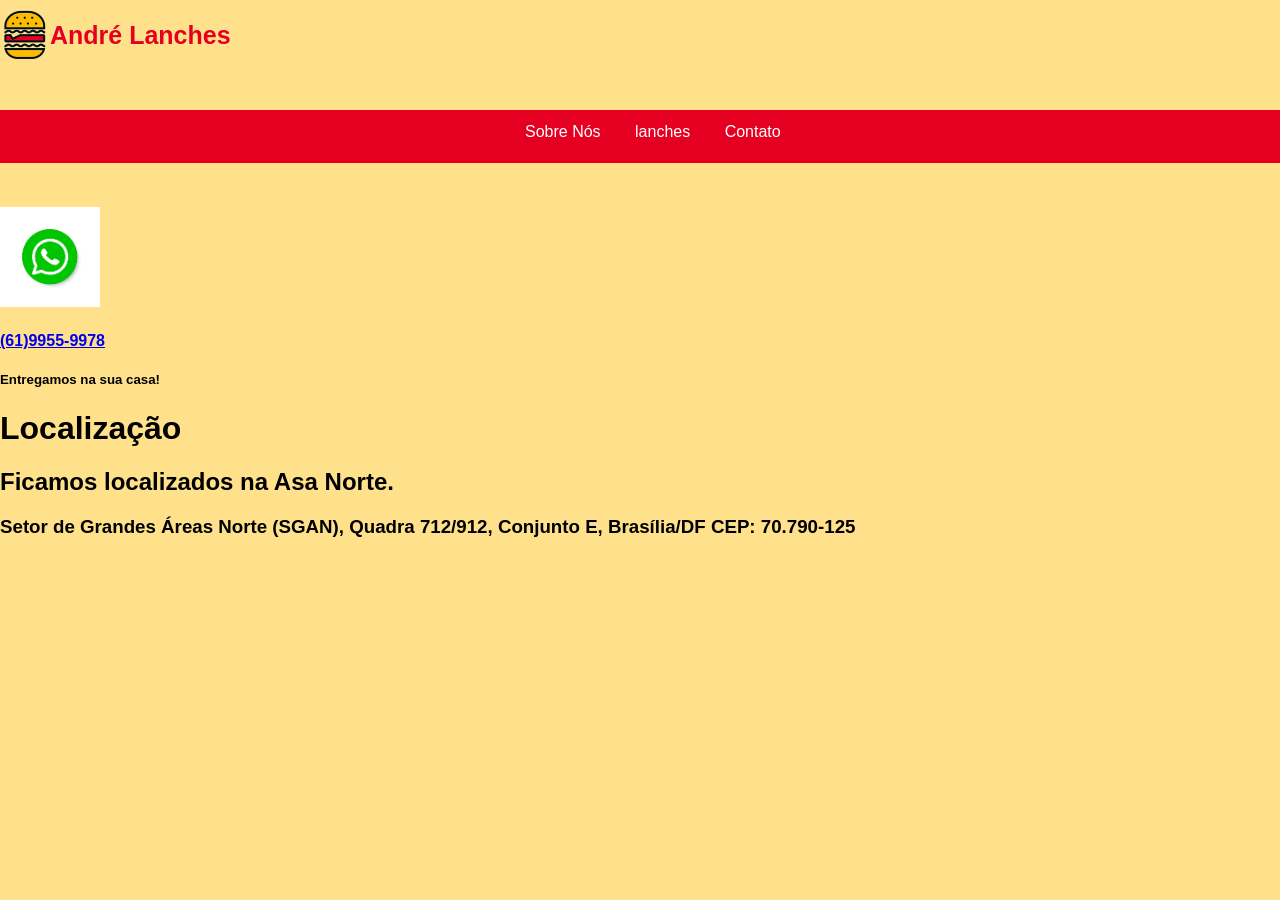
<file: Site Lanches/contato.html>
<!DOCTYPE html>
<html lang="pt-br">
<head>
    <meta charset="UTF-8">
    <meta name="viewport" content="width=device-width, initial-scale=1.0">
    <title>Contato</title>
    <link rel="stylesheet" href="../Site Lanches/estilocontato.css">
</head>
<body>
    <div id="header">
        <div id="logo">
            <img id="logoImg" src="images/logo.png">
            <h1 id="tituloLogo">André Lanches</h1>
        </div>
        <div id="menu">
            <ul class="listaMenu">
                <li><a href="sobre.html">Sobre Nós</a></li>
                <li><a id="menuAtual" href="index.html">Lanches</a></li>
                <li><a href="contato.html">Contato</a></li>
            </ul>
        </div>
    </div>

         <img src="../Site Lanches/images/imagem.whatsapp.png" class="whatsapp">
         
         <div id="tel">
            <a href="tel:(61)9955-9978"><h4>(61)9955-9978</h4></a>
        </div>
        <h5>Entregamos na sua casa!</h5>
        <div>
        <h1>Localização</h1>
        <h2>Ficamos localizados na Asa Norte.</h2>
        <h3>Setor de Grandes Áreas Norte (SGAN), Quadra 712/912, Conjunto E, Brasília/DF CEP: 70.790-125</h3>

    </div>
</body>
</html>
</file>
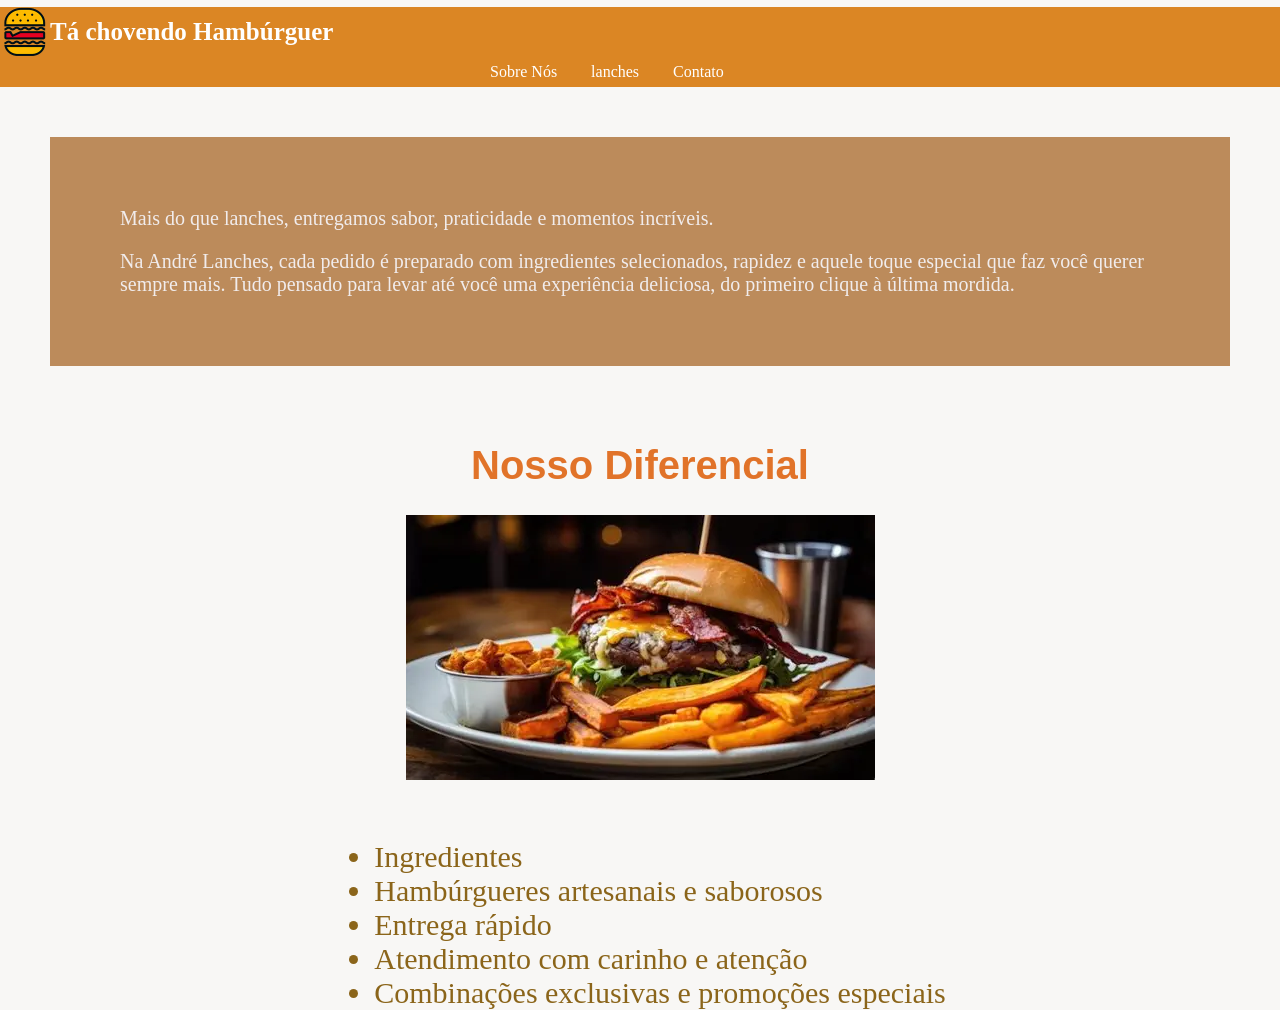
<file: Site Lanches/sobre.html>
<!DOCTYPE html>
<html lang="pt-br">
<head>
    <meta charset="UTF-8">
    <meta name="viewport" content="width=device-width, initial-scale=1.0">
    <title>Document</title>
    <link rel="stylesheet" href="./estilosobre.css">
</head>
<body>
       <img id="logoImg" src="images/logo.png">
            <h1 id="tituloLogo">Tá chovendo Hambúrguer</h1>
        </div>
        <div id="menu">
            <ul class="listaMenu">
                <li><a href="sobre.html">Sobre Nós</a></li>
                <li><a id="menuAtual" href="index.html">Lanches</a></li>
                <li><a href="contato.html">Contato</a></li>
            </ul>
        </div>
    </div>

       <div id="descrição">
        <ul>
              <p>Mais do que lanches, entregamos sabor, praticidade e momentos incríveis.</p>
              <p>Na André Lanches, cada pedido é preparado com ingredientes selecionados, rapidez e aquele toque especial que faz você querer sempre mais. Tudo pensado para levar até você uma experiência deliciosa, do primeiro clique à última mordida.</p>
        </ul>
       </div>
       <div id="X-Burguer">
        <div id="titulo">
        <h1>Nosso Diferencial</h1>
        </div>
        <div id="conteudoBurguer">
       <img src="./images/burger.jpg">
        
        <div id="Diferencial">
        
        <ul>
            <li>Ingredientes</li>
            <li>Hambúrgueres artesanais e saborosos</li>
            <li>Entrega rápido</li>
            <li>Atendimento com carinho e atenção</li>
            <li>Combinações exclusivas e promoções especiais</li>
        </ul>

       </div>   
   </div>
    
    </div>
</body>
</html>
</file>
<file: Site Lanches/estilocontato.css>
body {
    background-color: #ffe18c;
    font-family: Candara, Helvetica, sans-serif;    
    margin: 0;
}
#header {
    width: 100%;
    height: 137px;
    padding-top: 10px;
}
#logo {
    width: 425px;
    height: 100px;
    position: relative;
    margin-left: -212px;
    display: flex; 
    margin: auto 0;
}
#logoImg {
    width: 50px;
    height: 50px;
    float: left;
}
#tituloLogo {
    float: left;
    color: #e50021;
    line-height: 50px;
    margin: 0;
    font-size: 25px;
}
#menu {
    display: flex;
    justify-content: center;
    background-color: #e50021;
}
.listaMenu {
    width: 300px;
    left: 50%;
    margin-top: 7px;
}
.listaMenu li {
    display: inline-block;
}
.listaMenu li a {
    text-decoration: none;
    height: 50px;
    line-height: 30px;
    padding-left: 15px;
    padding-right: 15px;
}
.listaMenu li a:link,
.listaMenu li a:visited {
    color: white;
}
.listaMenu li a:hover {
    color: #e50021;
    background-color: white;
}
#menuAtual:link,
#menuAtual:visited {
    text-transform: lowercase; 
    font-weight: lighter;
}
#content {
    width: 700px;
    background-color: white;
    position: relative;
    left: 50%;
    margin-left: -350px;
}
#titulo{
    display: flex;
    font-family: Candara , Helvetica, sans-serif;
    color: white;
    font-size: 15px;
    text-align: center;
    justify-content: center;
    width: 100%;
}
#Localização{
display: flex;
font-family: Candara, Helvetica, sans-serif;
color: white;
    font-size: 15px;
    text-align: center;
    justify-content: center;
    width: 100%;
}
 .whatsapp{ 
     /** Define uma altura para o item **/
    width: 100px; 
    padding-top: 60px;
}
</file>
<file: Site Lanches/estilosobre.css>
#descrição{
display: flex; 
justify-content: center;
padding: 30px;
background-color: #a35e1ab3; 
color: rgb(241, 236, 236); 
margin: 50px;
font-size: 20px;

    
}
#titulo{
    display: flex;
    font-family: Candara , Helvetica, sans-serif;
    color: rgb(225, 115, 41);
    font-size: 20px;
    text-align: center;
    justify-content: center;
    width: 100%;
}
#X-Burger{
    display: flex;
    justify-content: center;
    align-items: center;
    flex-direction: column;
    gap: 20px;
    padding: 40px 20px;
    margin: 0 auto;
}
#conteudoBurguer{
    display: flex;
    flex-direction: column;
    justify-content: center;
    align-items: center;
    gap: 100px;
    flex-wrap: wrap;
}
#X-Burger img{
    width: 350px;
    height: 550px;
    object-fit: cover;
    border-radius: 10px;
    justify-content: center;

}
#Diferencial{
    display: flex;
    flex-direction: column;
    justify-content: center;
    align-items: flex-start;
    font-display: Candara, Helvetica, sans-serif;
    color: rgb(139, 101, 26);
    font-size: 30px;
    text-align: left;
    padding: 40px;
    height: 10px;
} 
body {

    
    background-color: #f8f7f5;

    
    font-display: Candara, Helvetica, sans-serif;    

    
    margin: 0;
}


#header {

    
    width: 100%;

    
    height: 137px;

    
    padding-top: 10px;
}


#logo {
    
    width: 425px;
    height: 100px;
    position: relative;
    margin-left: -212px;
    display: flex; 
    margin: auto 0;

}


#logoImg {

    
    width: 50px;
    height: 50px;

    
    float: left;
}

#tituloLogo {
    
   
    float: left;

    
    color: #ffffff;

    
    line-height: 50px;

    
    margin: 0;

    
    font-size: 25px;
}


#menu {

    
    width: 100%;

    
    background-color: #db8624;
}


.listaMenu {
    
    
    width: 350px;

   
    position: relative;

    
    left: 50%;

    
    margin-left: -205px;

    
    margin-top: 7px;
}


.listaMenu li {

    
    display: inline-block;
}


.listaMenu li a {

    
    text-decoration: none;

    
    height: 50px;

    
    line-height: 30px;

    
    padding-left: 15px;
    padding-right: 15px;
}


.listaMenu li a:link,
.listaMenu li a:visited {

    
    color: white;
}


.listaMenu li a:hover {

   
    color: #6760c5;

    
    background-color: white;
}


#menuAtual:link,
#menuAtual:visited {

    
    text-transform: lowercase; 
    font-weight: lighter;
}
</file>
